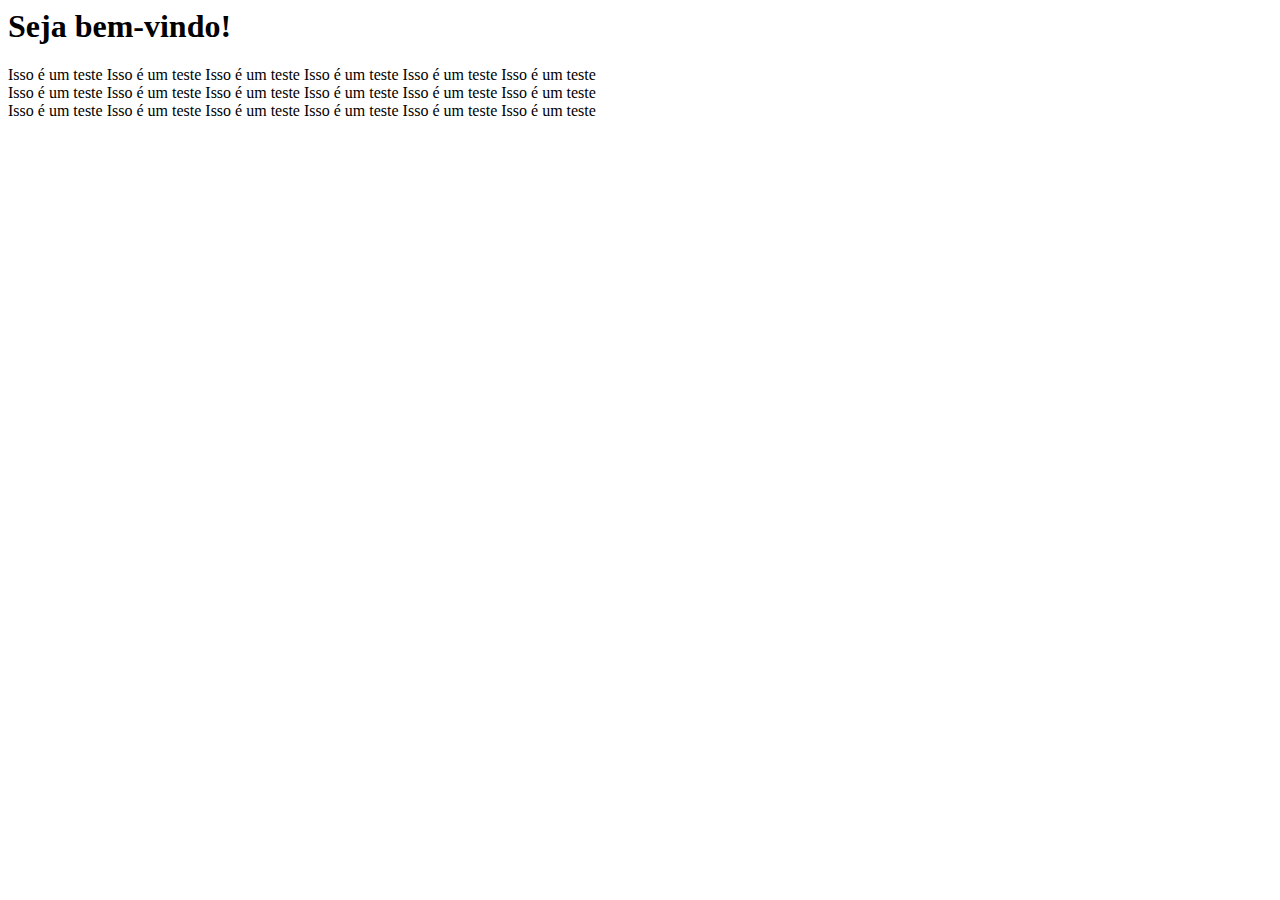
<file: index.html>
<html>
<read>
  <style>
    .div{
      background-color: red;
      padding: 30%;
      margin: 50%
    }
  </style>
  <title>Olá mundo</title>
</read>

<body>
  <div>
    <h1>Seja bem-vindo!</h1>
    <p>Isso é um teste Isso é um teste Isso é um teste Isso é um teste Isso é um teste Isso é um teste <br>
      Isso é um teste Isso é um teste Isso é um teste Isso é um teste Isso é um teste Isso é um teste <br>
      Isso é um teste Isso é um teste Isso é um teste Isso é um teste Isso é um teste Isso é um teste </p>
  </div>
</body>
</html>
</file>
